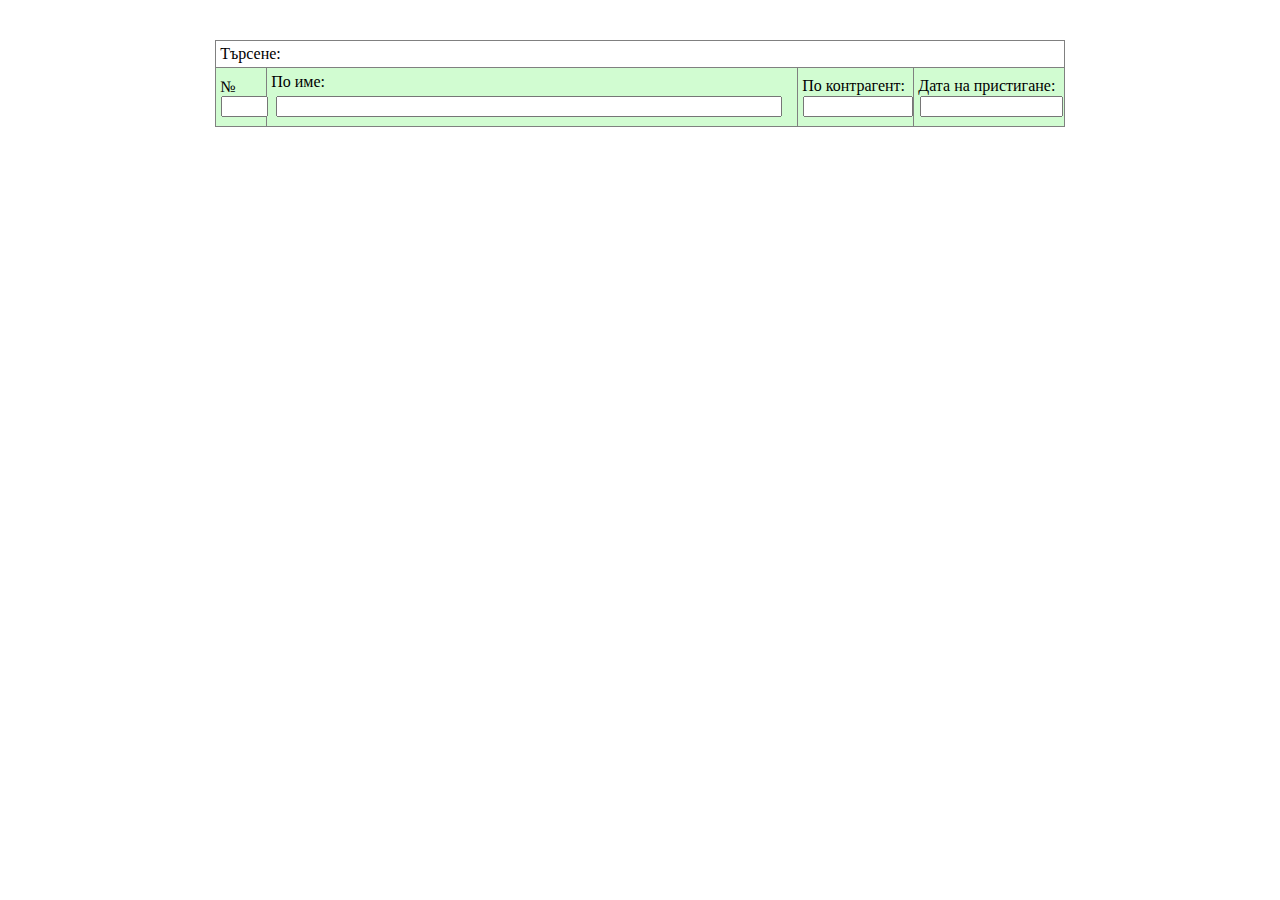
<file: list.html>
<!DOCTYPE html>
<html lang="en">
<head>
    <meta charset="UTF-8">
    <meta name="viewport" content="width=device-width, initial-scale=1.0">
    <meta http-equiv="X-UA-Compatible" content="ie=edge">
    <title>Document</title>
    <style>
        .list {
            background-color: rgb(233, 233, 233);
        }

        table {
            width: 850px;
            margin: 0 auto;
            margin-top: 40px;
            border-collapse: collapse;
        }

        td {
            border: 1px solid gray;
            padding: 0.5%;
        }

        td:nth-child(1) {
            width: 50px;
        }

        td:nth-child(3) {
            width: 115px;
        }

        td:nth-child(4) {
            text-align: center;
            width: 150px;
        }

        input {
            margin: 1%;
            width: 95.5%;
        }


        span {
            text-align: left!important;
        }

        .color {
           background-color: rgb(209, 252, 209);
        }

        .imp {
            text-align: left!important;
        }

        .hide {
            display: none;
        }

    </style>
</head>
<body>
    <table>
        <tr>
            <td colspan="4">
                Търсене:
            </td>
        </tr>
        <tr>
            <td class="color">
                <label>
                    <span>№</span>
                        <input id="noumber"></input>
                </label>
            </td>
            <td class="color">
                <label>
                    <span>По име:</span>
                    <input id="ime"></input>
                </label>
            </td>
            <td class="color">
                <label>
                    <span>По контрагент:</span>
                    <input id="kontragent"></input>
                </label>
            </td>
            <td class="color imp">
                <label>
                    <span>Дата на пристигане:</span>
                    <input id="date"></input>
                </label>
            </td>
        </tr>
    </table>
    <script>

        (function(){
            let listData;
            let vids = localStorage.getItem('voucher-id');
            if(vids){
                vid = parseInt(vids);
            } else {
                vid = 1;    
            } 
            for(let i = 1; i <= vid; i++){
                if(listData = localStorage.getItem("voucher-" + i)){
                    listData = JSON.parse(listData);
                    let one = document.createElement("tr");
                    one.innerHTML = "<td class='noumber'>" + listData.id + "</td><td class='ime'>" + listData.names + "</td><td class='kontragent'>" + 
                    listData.contractingParty + "</td><td class='date'>" + listData.arrival + "</td>";
                    one.id = listData.id;
                    one.addEventListener("click", function(){
                        localStorage.setItem("voucher-edit-id", one.id);
                        window.location.href = "index.html";
                    });
                    document.querySelector("table").appendChild(one);
                    if(i%2){
                        one.classList.add("list");
                    }
                }
            }

            // search func

            document.querySelectorAll("input").forEach(aInput => {
                aInput.addEventListener("keyup", function(){
                document.querySelectorAll("." + aInput.id).forEach(element => {
                    element.parentElement.classList.remove("hide");
                    if(element.innerHTML.toLowerCase().indexOf(aInput.value.toLowerCase()) == -1){
                            element.parentElement.classList.add("hide");
                        }
                    });
                }); 
            });

               
        })();
        
    </script>
</body>
</html>
</file>
